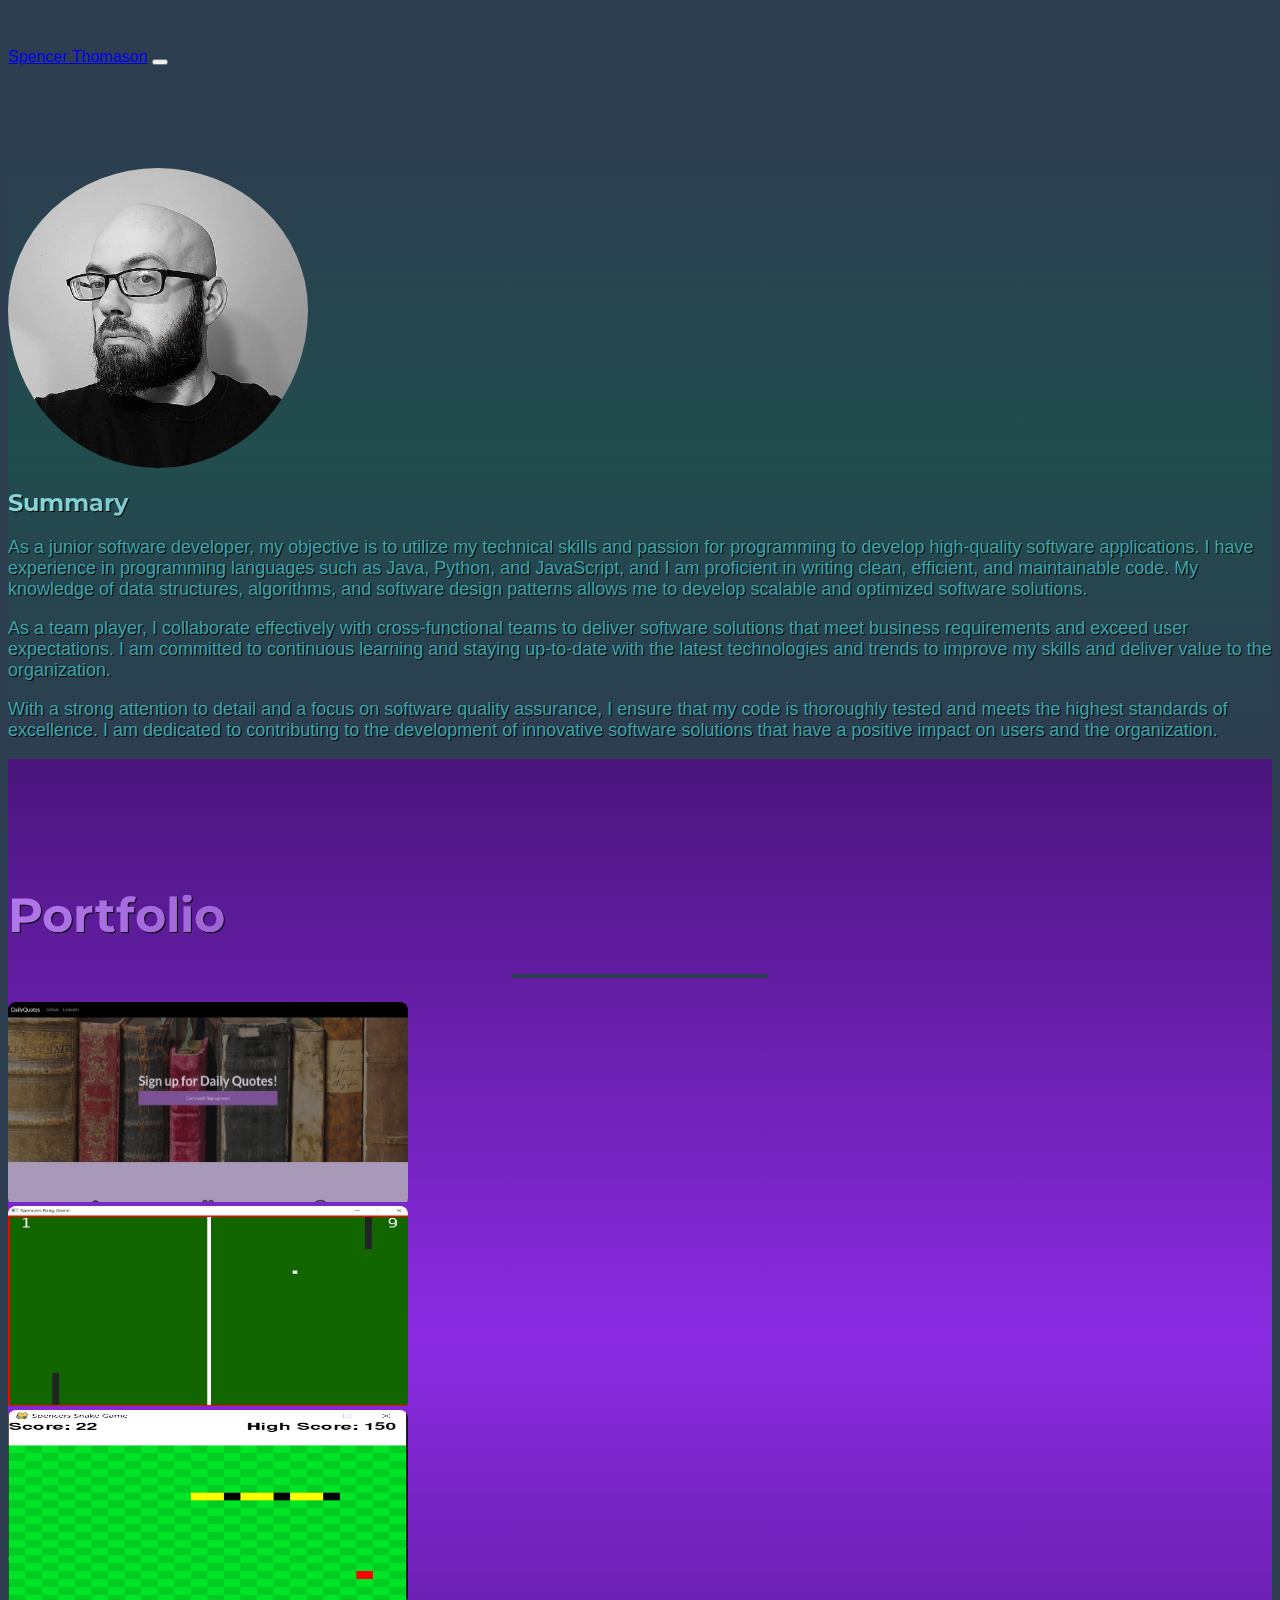
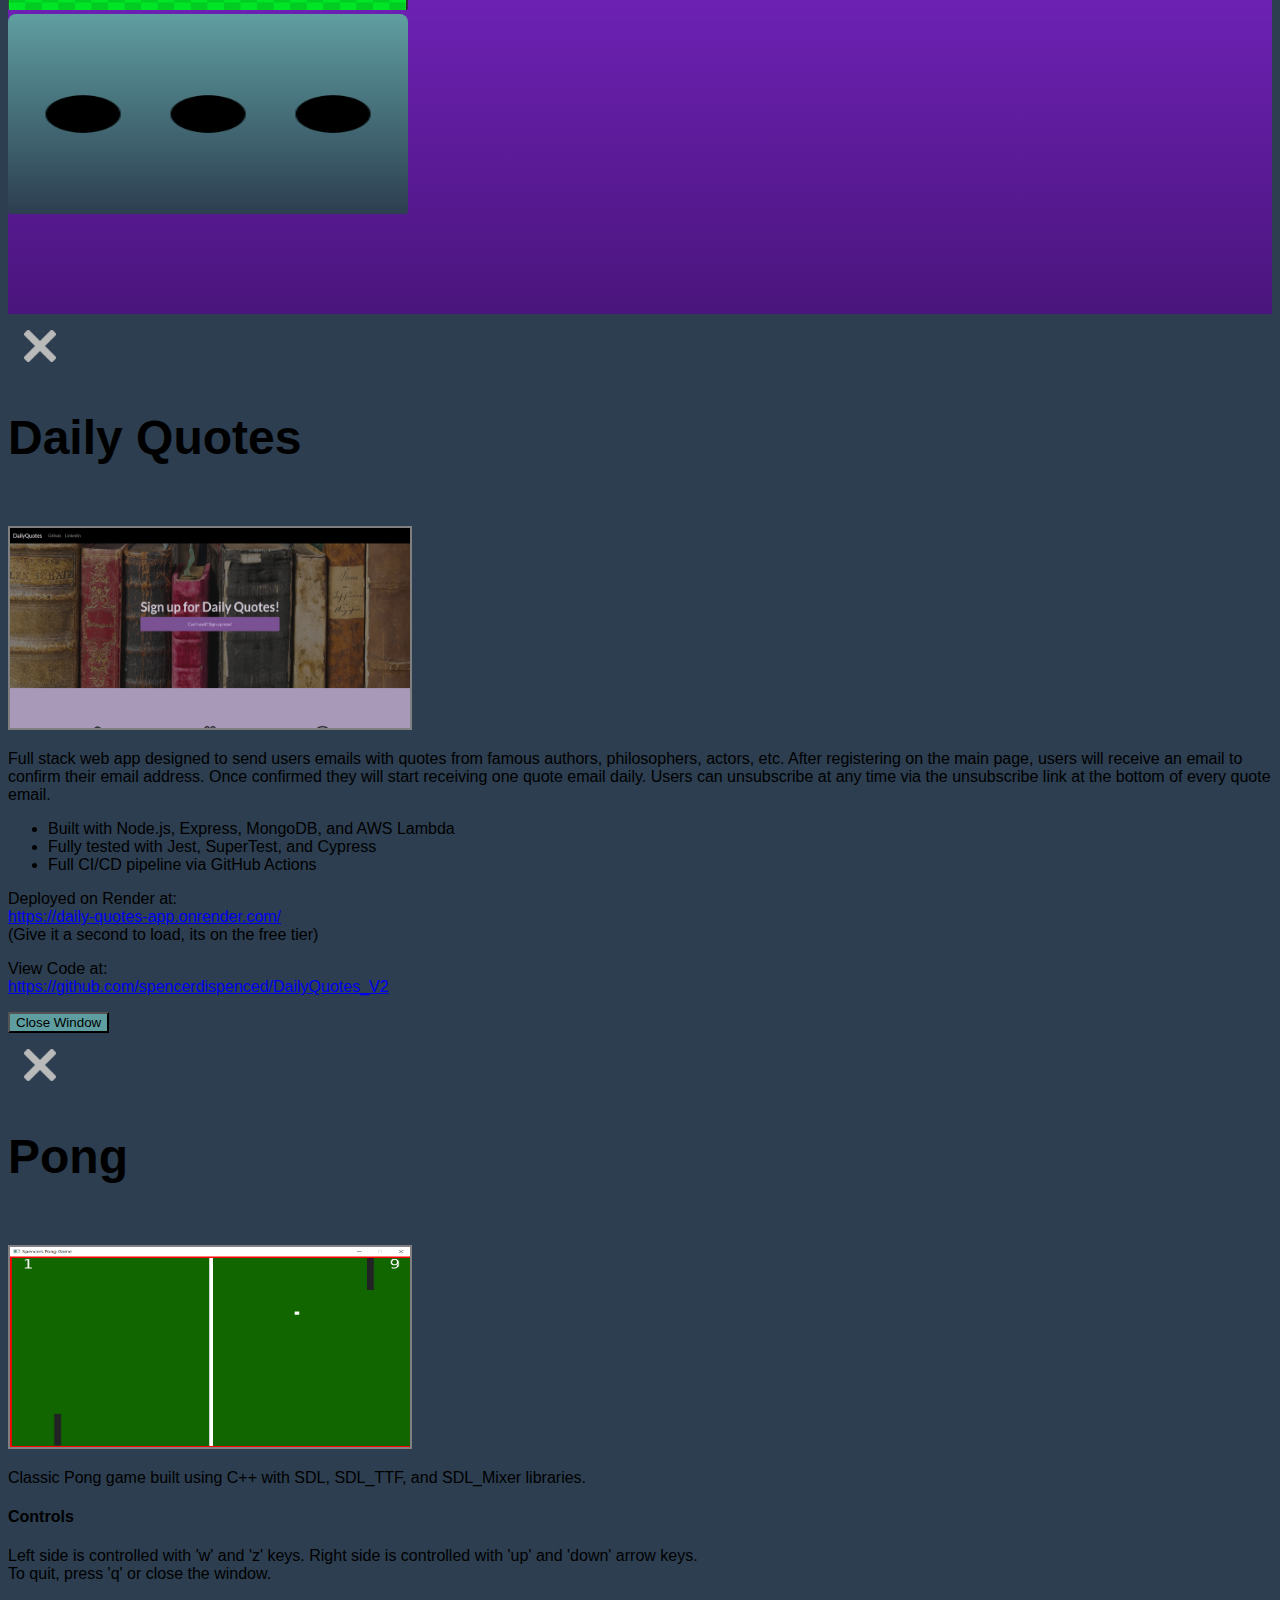
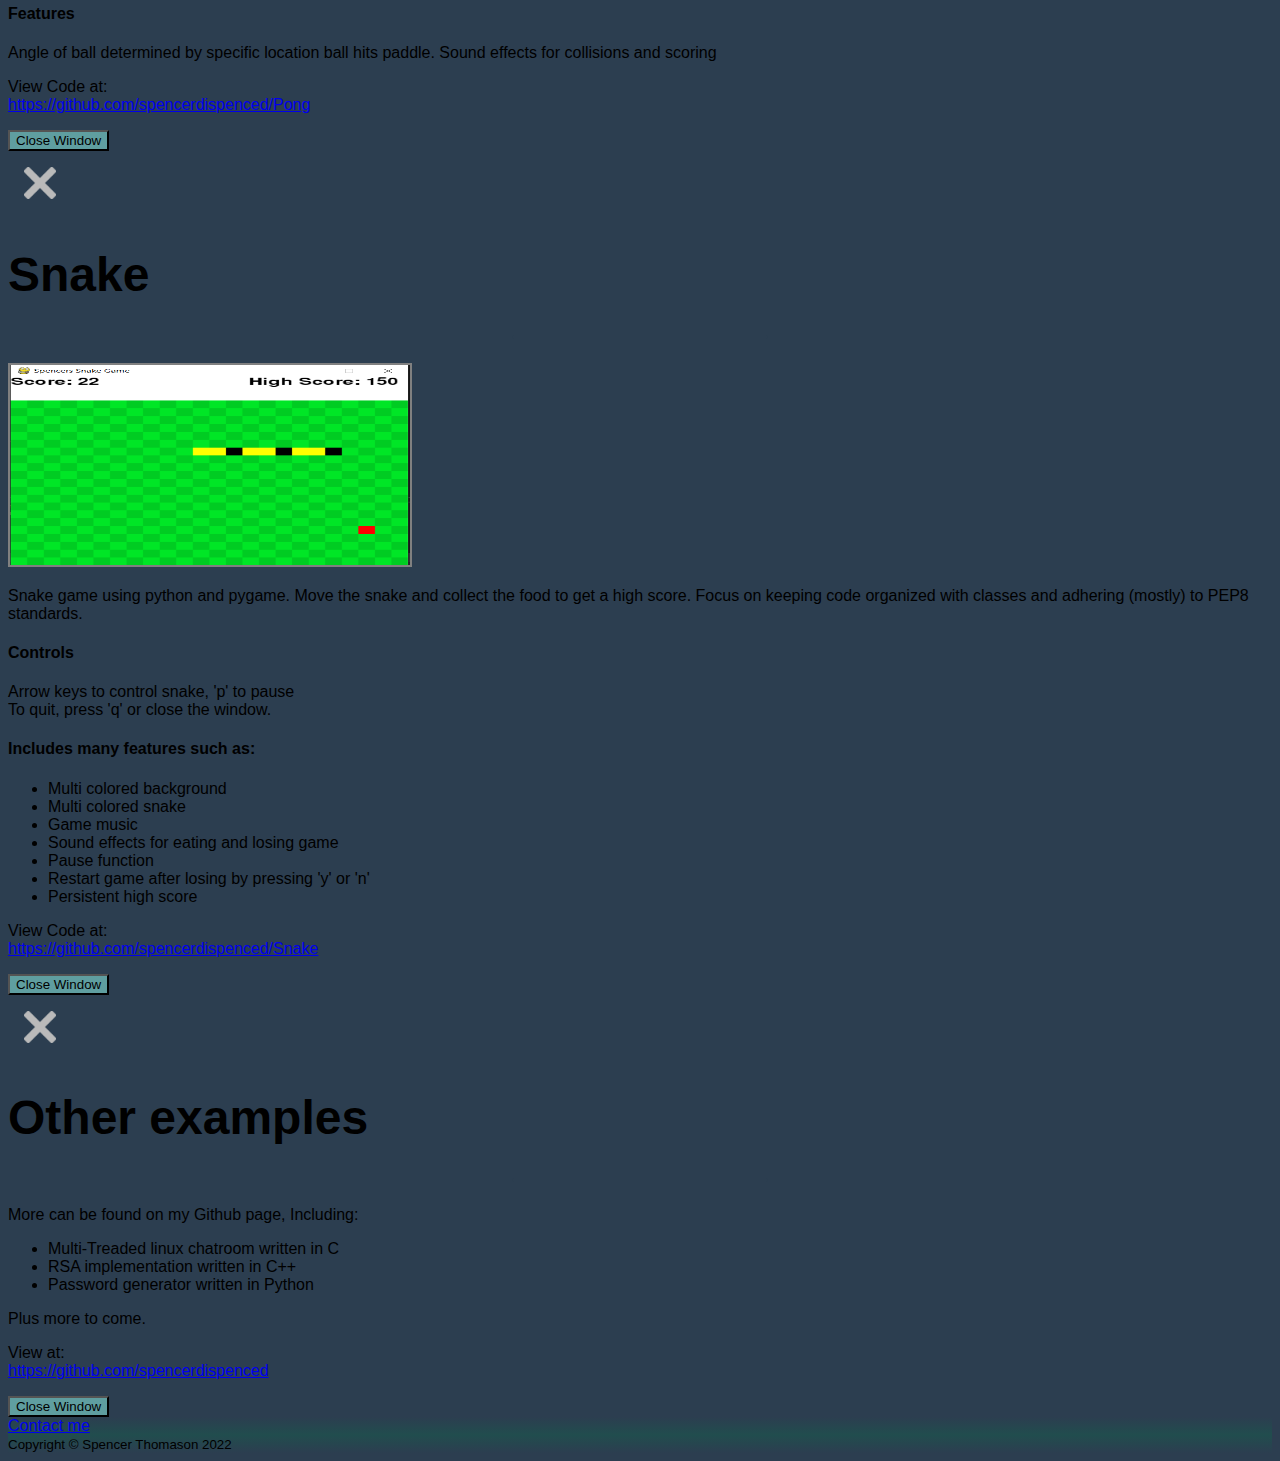
<file: index.html>
<!DOCTYPE html>
<html lang="en">

<head>
    <meta charset="UTF-8">
    <meta http-equiv="X-UA-Compatible" content="IE=edge">
    <meta name="viewport" content="width=device-width, initial-scale=1.0">
    <title>Spencers Portfolio Website</title>

    <!-- Required meta tags -->
    <meta charset="utf-8">
    <meta name="viewport" content="width=device-width, initial-scale=1, shrink-to-fit=no">

    <!-- Google fonts-->
    <link href="https://fonts.googleapis.com/css?family=Montserrat:400,700" rel="stylesheet" type="text/css" />

    <!-- Bootstrap CSS -->
    <link rel="stylesheet" href="https://stackpath.bootstrapcdn.com/bootstrap/4.1.3/css/bootstrap.min.css"
        integrity="sha384-MCw98/SFnGE8fJT3GXwEOngsV7Zt27NXFoaoApmYm81iuXoPkFOJwJ8ERdknLPMO" crossorigin="anonymous">



    <!-- Custom CSS -->
    <link rel="stylesheet" href="styles/styles.css">

</head>

<body>
    <!-- Nav Bar section-->
    <section>
        <nav id="mainNavbar" class="navbar navbar-dark navbar-expand-md py-0 fixed-top fill_navbar">
            <a href="#" class="navbar-brand">Spencer Thomason</a>
            <button class="navbar-toggler" data-toggle="collapse" data-target="#navLinks"
                aria-label="Toggle navigation">
                <span class="navbar-toggler-icon"></span>
            </button>
            <div class="collapse navbar-collapse" id="navLinks">
                <ul class="navbar-nav">
                    <li class="nav-item">
                        <a href="about.html" class="nav-link">RESUME</a>
                    </li>
                    <li class="nav-item">
                        <a href="https://github.com/spencerdispenced" class="nav-link" target="_blank">GITHUB</a>
                    </li>
                    <li class="nav-item">
                        <a href="https://www.linkedin.com/in/spencer-thomason-92577b180/" class="nav-link"
                            target="_blank">LinkedIn</a>
                    </li>
                </ul>
            </div>
        </nav>
    </section>

    <!-- Summary section -->
    <header>
        <div class="container d-flex align-items-center flex-column">
            <img id="profile_pic" src="images/profile_pic.png" title="Thats me" alt="" class="center-block">
        </div>

        <div class="container d-flex align-items-center flex-column">
            <div class="col-10 col-lg-8 mb-5 mb-md-0">
                <h2 class="text-center" id="summary_headline">Summary</h2>
                <p class="summary text-center">
                    As a junior software developer, my objective is to utilize my technical skills and passion for programming to develop high-quality software applications.
                    I have experience in programming languages such as Java, Python, and JavaScript, and I am proficient in writing clean, efficient, and maintainable code.
                    My knowledge of data structures, algorithms, and software design patterns allows me to develop scalable and optimized software solutions.
                </p>
                <p class="summary text-center">
                    As a team player, I collaborate effectively with cross-functional teams to deliver software solutions that meet business requirements and exceed user expectations.
                    I am committed to continuous learning and staying up-to-date with the latest technologies and trends to improve my skills and deliver value to the organization.
                </p>
                <p class="summary text-center">
                    With a strong attention to detail and a focus on software quality assurance, I ensure that my code is thoroughly tested and meets the highest standards of excellence.
                     I am dedicated to contributing to the development of innovative software solutions that have a positive impact on users and the organization.
                </p>
            </div>
        </div>
    </header>

    <!-- Portfolio Section-->
    <section class="page-section portfolio" id="portfolio">
        <div class="container-fluid">
            <!-- Portfolio Section Heading-->
            <h2 class="page-section-heading text-center text-uppercase mb-0">Portfolio</h2>
            <!-- Icon Divider-->
            <div class="divider-custom">
                <div class="divider-custom-line"></div>
            </div>
            <!-- Portfolio Grid Items-->
            <div class="row justify-content-center">
                <!-- Portfolio Item 1-->
                <div class="col-md-6 col-lg-4 mb-5">
                    <div class="portfolio-item mx-auto" data-toggle="modal" data-target="#portfolioModal1">
                        <div
                            class="portfolio-item-caption d-flex align-items-center justify-content-center h-100 w-100">
                            <div class="portfolio-item-caption-content text-center text-white"><i
                                    class="fas fa-plus fa-3x"></i></div>
                        </div>
                        <img class="img-fluid portfolio_image" src="images/Daily_Quotes_V2.png"
                            alt="Responsive image" />
                    </div>
                </div>

                <!-- Portfolio Item 2-->
                <div class="col-md-6 col-lg-4 mb-5">
                    <div class="portfolio-item mx-auto" data-toggle="modal" data-target="#portfolioModal2">
                        <div
                            class="portfolio-item-caption d-flex align-items-center justify-content-center h-100 w-100">
                            <div class="portfolio-item-caption-content text-center text-white"><i
                                    class="fas fa-plus fa-3x"></i></div>
                        </div>
                        <img class="img-fluid portfolio_image" src="images/pong.png" alt="Responsive image" />
                    </div>
                </div>

            </div>

            <div class="row justify-content-center">
                <!-- Portfolio Item 3-->
                <div class="col-md-6 col-lg-4 mb-5">
                    <div class="portfolio-item mx-auto" data-toggle="modal" data-target="#portfolioModal3">
                        <div
                            class="portfolio-item-caption d-flex align-items-center justify-content-center h-100 w-100">
                            <div class="portfolio-item-caption-content text-center text-white"><i
                                    class="fas fa-plus fa-3x"></i></div>
                        </div>
                        <img class="img-fluid portfolio_image" src="images/snake.png" alt="Responsive image" />
                    </div>
                </div>

                <!-- Portfolio Item 4-->
                <div class="col-md-6 col-lg-4 mb-5">
                    <div class="portfolio-item mx-auto" data-toggle="modal" data-target="#portfolioModal4">
                        <div
                            class="portfolio-item-caption d-flex align-items-center justify-content-center h-100 w-100">
                            <div class="portfolio-item-caption-content text-center text-white"><i
                                    class="fas fa-plus fa-3x"></i></div>
                        </div>
                        <img id="more" class="img-fluid portfolio_image " src="images/more.png"
                            alt="Responsive image" />
                    </div>
                </div>

            </div>

        </div>
    </section>

    <!-- Portfolio Modals -->
    <!-- Portfolio Modal 1 -->
    <div class="portfolio-modal modal fade" id="portfolioModal1" tabindex="-1" aria-labelledby="#portfolioModal1"
        aria-hidden="true">
        <div class="modal-dialog modal-dialog-scrollable modal-lg">
            <div class="modal-content">
                <div class="modal-header border-0"><button class="btn-close" type="button" data-dismiss="modal"
                        aria-label="Close"></button></div>
                <div class="modal-body text-center pb-5">
                    <div class="container">
                        <div class="row justify-content-center">
                            <div class="col-lg-8">
                                <!-- Portfolio Modal - Title-->
                                <h2 class="portfolio-modal-title text-secondary text-uppercase mb-0">Daily Quotes</h2>
                                <!-- Icon Divider-->
                                <div class="divider-custom">
                                    <div class="divider-custom-line"></div>
                                </div>
                                <!-- Portfolio Modal - Image-->
                                <img class="img-fluid rounded mb-5 portfolio_image modal_image"
                                    src="images/Daily_Quotes_V2.png" alt="..." />
                                <!-- Portfolio Modal - Text-->
                                <p class="mb-4 text-center">Full stack web app designed to send users emails with quotes from famous authors,
                                     philosophers, actors, etc. After registering on the main page, users will receive an email to confirm their email address.
                                      Once confirmed they will start receiving one quote email daily.
                                     Users can unsubscribe at any time via the unsubscribe link at the bottom of every quote email.
                                <ul class="text-left">
                                    <li>Built with Node.js, Express, MongoDB, and AWS Lambda </li>
                                    <li>Fully tested with Jest, SuperTest, and Cypress</li>
                                    <li>Full CI/CD pipeline via GitHub Actions</li>
                                </ul>
                                </p>
                                <p>
                                    Deployed on Render at:
                                    <br>
                                    <a href="https://daily-quotes-app.onrender.com/"
                                        target="_blank">https://daily-quotes-app.onrender.com/</a>
                                    <br>
                                    (Give it a second to load, its on the free tier)
                                </p>
                                <p>
                                    View Code at:
                                    <br>
                                    <a href="https://github.com/spencerdispenced/DailyQuotes_V2"
                                        target="_blank">https://github.com/spencerdispenced/DailyQuotes_V2</a>
                                </p>
                                <button class="btn gen_button" href="#!" data-dismiss="modal">
                                    <i class="fas fa-times fa-fw"></i>
                                    Close Window
                                </button>
                            </div>
                        </div>
                    </div>
                </div>
            </div>
        </div>
    </div>


    <!-- Portfolio Modal 2-->
    <div class="portfolio-modal modal fade" id="portfolioModal2" tabindex="-1" aria-labelledby="#portfolioModal2"
        aria-hidden="true">
        <div class="modal-dialog modal-dialog-scrollable modal-lg">
            <div class="modal-content">
                <div class="modal-header border-0"><button class="btn-close" type="button" data-dismiss="modal"
                        aria-label="Close"></button></div>
                <div class="modal-body text-center pb-5">
                    <div class="container">
                        <div class="row justify-content-center">
                            <div class="col-lg-8">
                                <!-- Portfolio Modal - Title-->
                                <h2 class="portfolio-modal-title text-secondary text-uppercase mb-0">Pong</h2>
                                <!-- Icon Divider-->
                                <div class="divider-custom">
                                    <div class="divider-custom-line"></div>
                                </div>
                                <!-- Portfolio Modal - Image-->
                                <img class="img-fluid rounded mb-5 portfolio_image modal_image" src="images/pong.png"
                                    alt="..." />
                                <!-- Portfolio Modal - Text-->
                                <p class="mb-4 text-center">

                                    Classic Pong game built using C++ with SDL, SDL_TTF, and SDL_Mixer libraries.
                                </p>

                                <h4 class="bold mb-2">Controls</h4>
                                <p>
                                    Left side is controlled with 'w' and 'z' keys. Right side is controlled with 'up'
                                    and 'down' arrow keys.
                                    <br>
                                    To quit, press 'q' or close the window.
                                </p>

                                <h4 class="bold mb-4">Features</h4>
                                <p>
                                    Angle of ball determined by specific location ball hits paddle. Sound effects for
                                    collisions and scoring
                                </p>

                                <p>
                                    View Code at:
                                    <br>
                                    <a href="https://github.com/spencerdispenced/Pong "
                                        target="_blank">https://github.com/spencerdispenced/Pong</a>
                                </p>
                                <button class="btn gen_button" href="#!" data-dismiss="modal">
                                    <i class="fas fa-times fa-fw"></i>
                                    Close Window
                                </button>
                            </div>
                        </div>
                    </div>
                </div>
            </div>
        </div>
    </div>

    <!-- Portfolio Modal 3-->
    <div class="portfolio-modal modal fade" id="portfolioModal3" tabindex="-1" aria-labelledby="#portfolioModal3"
        aria-hidden="true">
        <div class="modal-dialog modal-dialog-scrollable modal-lg">
            <div class="modal-content">
                <div class="modal-header border-0"><button class="btn-close" type="button" data-dismiss="modal"
                        aria-label="Close"></button></div>
                <div class="modal-body text-center pb-5">
                    <div class="container">
                        <div class="row justify-content-center">
                            <div class="col-lg-8">
                                <!-- Portfolio Modal - Title-->
                                <h2 class="portfolio-modal-title text-secondary text-uppercase mb-0">Snake</h2>
                                <!-- Icon Divider-->
                                <div class="divider-custom">
                                    <div class="divider-custom-line"></div>
                                </div>
                                <!-- Portfolio Modal - Image-->
                                <img class="img-fluid rounded mb-5 portfolio_image modal_image" src="images/snake.png"
                                    alt="..." />
                                <!-- Portfolio Modal - Text-->
                                <p class="mb-4 text-center">

                                    Snake game using python and pygame. Move the snake and collect the food to get a
                                    high score. Focus on keeping code organized with classes and adhering (mostly) to
                                    PEP8 standards.
                                </p>

                                <h4 class="bold mb-2">Controls</h4>
                                <p>
                                    Arrow keys to control snake, 'p' to pause
                                    <br>
                                    To quit, press 'q' or close the window.
                                </p>

                                <h4 class="bold mb-4">Includes many features such as:</h4>
                                <p>
                                <ul class="text-left">
                                    <li>Multi colored background</li>
                                    <li>Multi colored snake</li>
                                    <li>Game music</li>
                                    <li>Sound effects for eating and losing game</li>
                                    <li>Pause function</li>
                                    <li>Restart game after losing by pressing 'y' or 'n'</li>
                                    <li>Persistent high score</li>
                                </ul>
                                </p>

                                <p>
                                    View Code at:
                                    <br>
                                    <a href="https://github.com/spencerdispenced/Snake"
                                        target="_blank">https://github.com/spencerdispenced/Snake</a>
                                </p>
                                <button class="btn gen_button" href="#!" data-dismiss="modal">
                                    <i class="fas fa-times fa-fw"></i>
                                    Close Window
                                </button>
                            </div>
                        </div>
                    </div>
                </div>
            </div>
        </div>
    </div>



    <!-- Portfolio Modal 4-->
    <div class="portfolio-modal modal fade" id="portfolioModal4" tabindex="-1" aria-labelledby="#portfolioModal4"
        aria-hidden="true">
        <div class="modal-dialog modal-dialog-scrollable modal-lg">
            <div class="modal-content">
                <div class="modal-header border-0"><button class="btn-close" type="button" data-dismiss="modal"
                        aria-label="Close"></button></div>
                <div class="modal-body text-center pb-5">
                    <div class="container">
                        <div class="row justify-content-center">
                            <div class="col-lg-8">
                                <!-- Portfolio Modal - Title-->
                                <h2 class="portfolio-modal-title text-secondary text-uppercase mb-0">Other examples</h2>
                                <!-- Icon Divider-->
                                <div class="divider-custom">
                                    <div class="divider-custom-line"></div>
                                </div>

                                <!-- Portfolio Modal - Text-->
                                <p class="mb-4 text-center">

                                    More can be found on my Github page, Including:
                                <ul class="text-left ml-5">
                                    <li>Multi-Treaded linux chatroom written in C</li>
                                    <li>RSA implementation written in C++</li>
                                    <li>Password generator written in Python</li>

                                </ul>
                                Plus more to come.
                                </p>
                                View at:
                                <br>
                                <a href="https://github.com/spencerdispenced"
                                    target="_blank">https://github.com/spencerdispenced</a>
                                </p>
                                <button class="btn gen_button" href="#!" data-dismiss="modal">
                                    <i class="fas fa-times fa-fw"></i>
                                    Close Window
                                </button>
                            </div>
                        </div>
                    </div>
                </div>
            </div>
        </div>
    </div>

    <!-- Footer -->
    <footer class="footer">
        <div class="text-center"><a href="mailto: spencerthomason1@gmail.com">Contact me</a></div>
        <div class="text-center text-white">
            <small>Copyright &copy; Spencer Thomason 2022</small>
        </div>
    </footer>


    <!-- Custom Javascript -->
    <script src="scripts/app.js"></script>

    <!-- Bootstrap scripts -->
    <script src="https://code.jquery.com/jquery-3.3.1.slim.min.js"
        integrity="sha384-q8i/X+965DzO0rT7abK41JStQIAqVgRVzpbzo5smXKp4YfRvH+8abtTE1Pi6jizo"
        crossorigin="anonymous"></script>
    <script src="https://cdnjs.cloudflare.com/ajax/libs/popper.js/1.14.3/umd/popper.min.js"
        integrity="sha384-ZMP7rVo3mIykV+2+9J3UJ46jBk0WLaUAdn689aCwoqbBJiSnjAK/l8WvCWPIPm49"
        crossorigin="anonymous"></script>
    <script src="https://stackpath.bootstrapcdn.com/bootstrap/4.1.3/js/bootstrap.min.js"
        integrity="sha384-ChfqqxuZUCnJSK3+MXmPNIyE6ZbWh2IMqE241rYiqJxyMiZ6OW/JmZQ5stwEULTy"
        crossorigin="anonymous"></script>


</body>

</html>
</file>
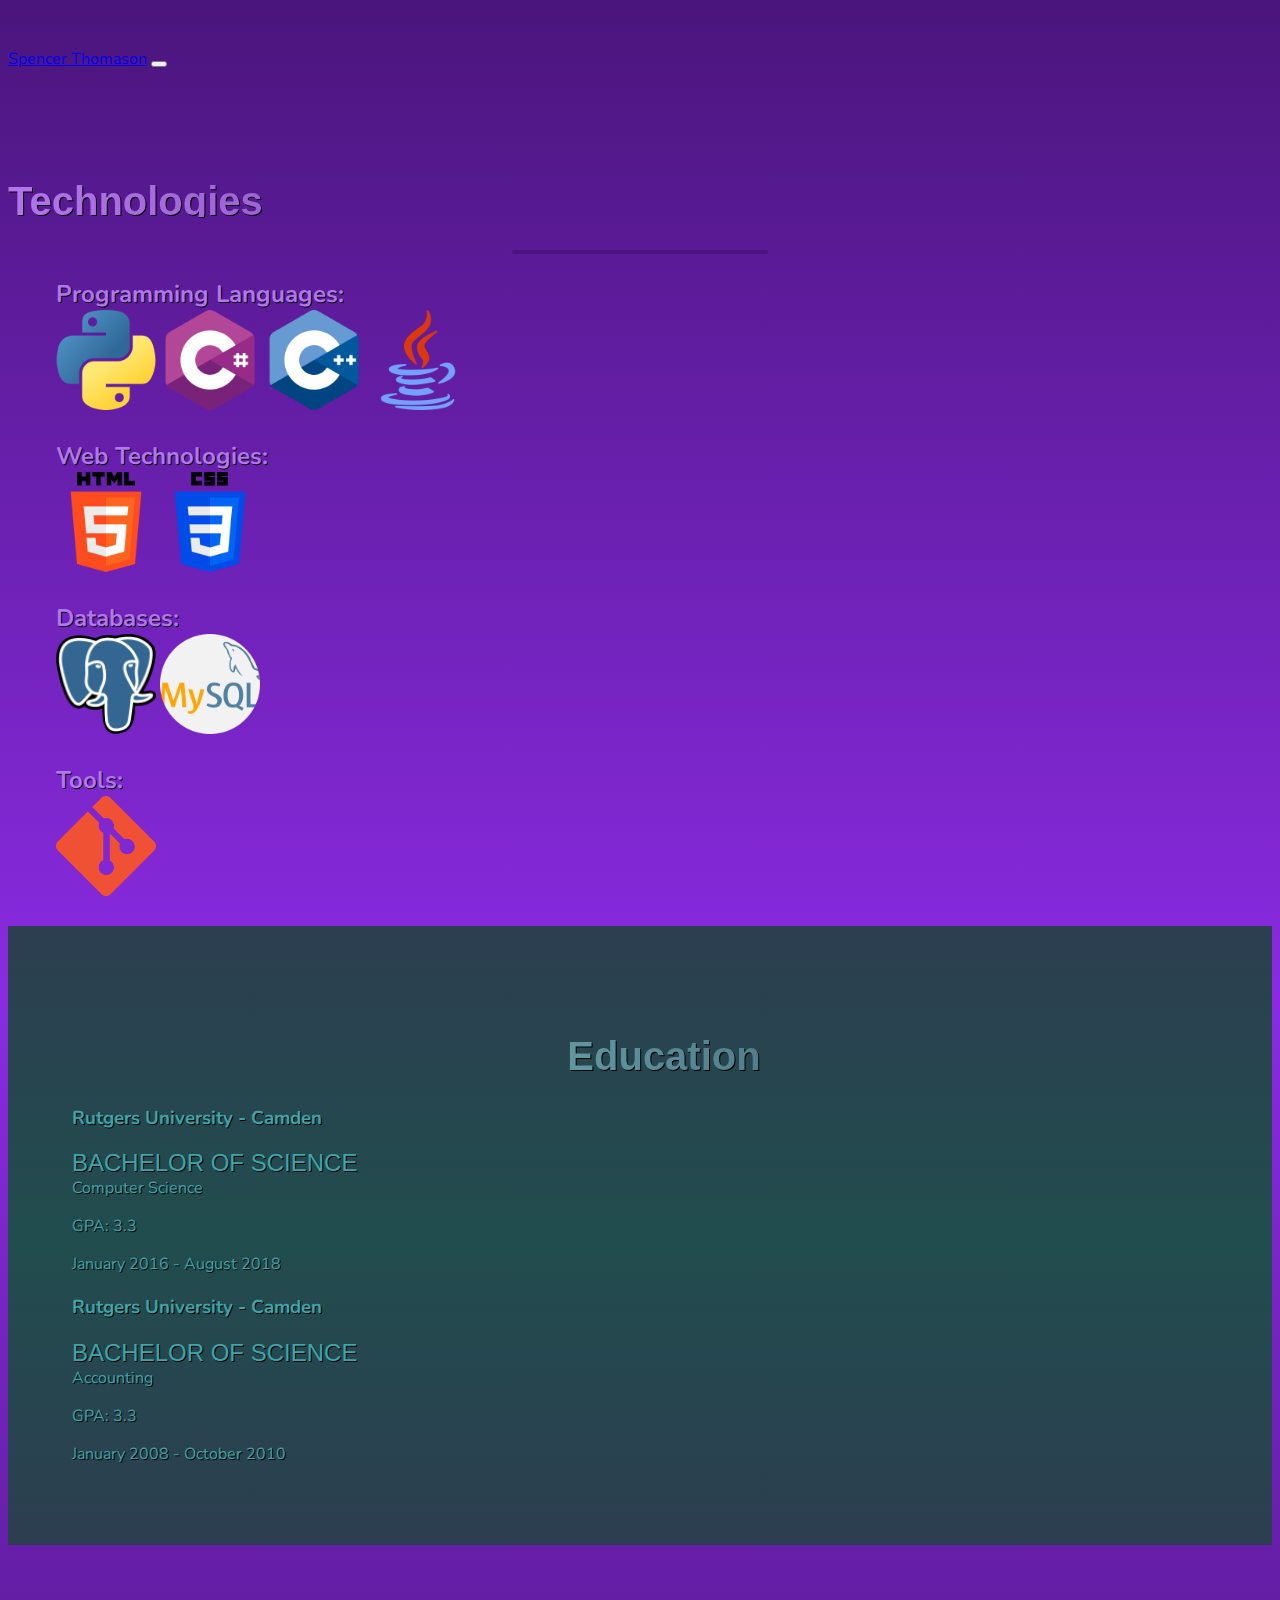
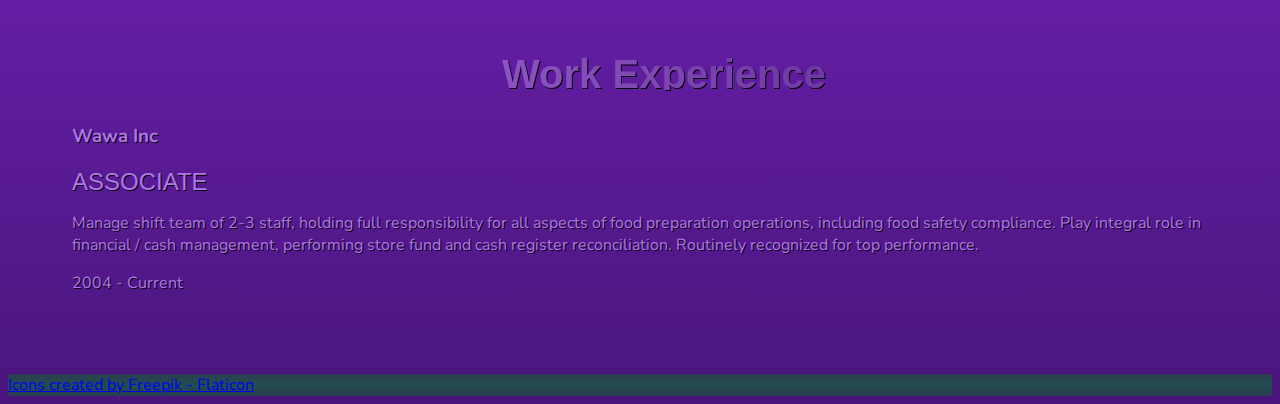
<file: about.html>
<!DOCTYPE html>
<html lang="en">

<head>
    <meta charset="UTF-8">
    <meta http-equiv="X-UA-Compatible" content="IE=edge">
    <meta name="viewport" content="width=device-width, initial-scale=1.0">
    <title>Spencers Portfolio Website/about</title>

    <!-- Required meta tags -->
    <meta charset="utf-8">
    <meta name="viewport" content="width=device-width, initial-scale=1, shrink-to-fit=no">

    <!-- Google Font -->
    <link href="https://fonts.googleapis.com/css?family=Nunito:200,300,400,700" rel="stylesheet">

    <!-- Bootstrap CSS -->
    <link rel="stylesheet" href="https://stackpath.bootstrapcdn.com/bootstrap/4.1.3/css/bootstrap.min.css"
        integrity="sha384-MCw98/SFnGE8fJT3GXwEOngsV7Zt27NXFoaoApmYm81iuXoPkFOJwJ8ERdknLPMO" crossorigin="anonymous">

    <!-- Custom CSS -->
    <link rel="stylesheet" href="styles/styles.css">
    <link rel="stylesheet" href="styles/about_styles.css">

</head>

<body class="about">
    <nav id="mainNavbar" class="navbar navbar-dark navbar-expand-md py-0 fixed-top">
        <a href="#" class="navbar-brand">Spencer Thomason</a>
        <button class="navbar-toggler" data-toggle="collapse" data-target="#navLinks" aria-label="Toggle navigation">
            <span class="navbar-toggler-icon"></span>
        </button>
        <div class="collapse navbar-collapse" id="navLinks">
            <ul class="navbar-nav">
                <li class="nav-item">
                    <a href="index.html" class="nav-link">HOME</a>
                </li>
                <li class="nav-item">
                    <a href="https://github.com/spencerdispenced" class="nav-link">GITHUB</a>
                </li>
                <li class="nav-item">
                    <a href="https://www.linkedin.com/in/spencer-thomason-92577b180/" class="nav-link">LinkedIn</a>
                </li>
            </ul>
        </div>
    </nav>

    <h2 class="page-section-heading text-center text-uppercase mb-0">Technologies</h2>
    <!-- Icon Divider-->
    <div class="divider-custom">
        <div class="divider-custom-line"></div>
    </div>

    <!-- Tech section-->
    <section class="tech">
        <div class="container">
            <div class="row">
                <div class="col-sm">
                    <h2 class="tech_headings">Programming Languages:</h2>
                </div>
                <div class="col-lg">
                    <img src="icons/python.png" title="Python" alt="" class="icon">
                    <img src="icons/c-sharp.png" title="C Sharp" alt="" class="icon">
                    <img src="icons/cpp.png" title="C++" alt="" class="icon">
                    <img src="icons/java.png" title="Java" alt="" class="icon">
                </div>
            </div>
            <div class="row">
                <div class="col-sm ">
                    <h2 class="tech_headings">Web Technologies:</h2>
                </div>
                <div class="col-lg">
                    <img src="icons/html-5.png" title="HTML" alt="" class="icon">
                    <img src="icons/css-3.png" title="CSS" alt="" class="icon">
                </div>
            </div>
            <div class="row">
                <div class="col-sm">
                    <h2 class="tech_headings">Databases:</h2>
                </div>
                <div class="col-lg">
                    <img src="icons/postgres.png" title="PostgreSQL" alt="" class="icon">
                    <img src="icons/mysql.png" title="MySQL" alt="" class="icon">
                </div>
            </div>
            <div class="row">
                <div class="col-sm ">
                    <h2 class="tech_headings">Tools:</h2>
                </div>
                <div class="col-lg">
                    <img src="icons/Git-Icon.png" title="Git" alt="" class="icon">
                </div>
            </div>
        </div>
    </section>

    <!-- Education section -->
    <section class="resume">
        <div class="resume-content">
            <h2 class="mb-5 page-section-heading">Education</h2>
            <div class="d-flex flex-column flex-md-row justify-content-between mb-5">
                <div class="flex-grow-1">
                    <h3 class="mb-0">Rutgers University - Camden</h3>
                    <div class="subheading mb-3">Bachelor of Science</div>
                    <div>Computer Science</div>
                    <p>GPA: 3.3</p>
                </div>
                <div class="flex-shrink-0"><span>January 2016 - August 2018</span></div>
            </div>
            <div class="d-flex flex-column flex-md-row justify-content-between mb-5">
                <div class="flex-grow-1">
                    <h3 class="mb-0">Rutgers University - Camden</h3>
                    <div class="subheading mb-3">Bachelor of Science</div>
                    <div>Accounting</div>
                    <p>GPA: 3.3</p>
                </div>
                <div class="flex-shrink-0"><span>January 2008 - October 2010</span></div>
            </div>
    </section>

    <!-- Work experience section -->
    <section class="resume" id="experience">
        <div class="resume-content" id="experience_content">
            <h2 class="mb-5 page-section-heading">Work Experience</h2>
            <div class="d-flex flex-column flex-md-row justify-content-between mb-5">
                <div class="flex-grow-1">
                    <h3 class="mb-0">Wawa Inc</h3>
                    <div class="subheading mb-3">Associate</div>

                    <p>Manage shift team of 2-3 staff, holding full responsibility for all aspects of food preparation
                        operations, including food safety compliance. Play integral role in financial / cash management,
                        performing store fund and cash register reconciliation. Routinely recognized for top
                        performance.</p>
                </div>
                <div class="flex-shrink-0"><span>2004 - Current</span></div>
            </div>
    </section>


    <footer>
        <div class="text-center">
            <a href="https://www.flaticon.com/free-icons/python" title="python icons">Icons created by Freepik -
                Flaticon</a>
        </div>
    </footer>


    <script src="scripts/app.js"></script>

    <script src="https://code.jquery.com/jquery-3.3.1.slim.min.js"
        integrity="sha384-q8i/X+965DzO0rT7abK41JStQIAqVgRVzpbzo5smXKp4YfRvH+8abtTE1Pi6jizo"
        crossorigin="anonymous"></script>
    <script src="https://cdnjs.cloudflare.com/ajax/libs/popper.js/1.14.3/umd/popper.min.js"
        integrity="sha384-ZMP7rVo3mIykV+2+9J3UJ46jBk0WLaUAdn689aCwoqbBJiSnjAK/l8WvCWPIPm49"
        crossorigin="anonymous"></script>
    <script src="https://stackpath.bootstrapcdn.com/bootstrap/4.1.3/js/bootstrap.min.js"
        integrity="sha384-ChfqqxuZUCnJSK3+MXmPNIyE6ZbWh2IMqE241rYiqJxyMiZ6OW/JmZQ5stwEULTy"
        crossorigin="anonymous"></script>

    <script>
        $(function () {
            $(document).scroll(function () {
                var $nav = $("#mainNavbar");
                $nav.toggleClass("scrolled", $(this).scrollTop() > $nav.height());
            });
        });
    </script>

</body>

</html>
</file>
<file: styles/styles.css>
/* Main body stylings */
body { 
    background: #2c3e50;
    font-family: "Nunito", sans-serif;
    padding-top: 40px;
}

.about {
   background-image: linear-gradient(#4a157c, blueviolet, #4a157c);
   font-family: "Nunito", sans-serif;
   padding-top: 40px;
}

#portfolio {
  background-image: linear-gradient(#4a157c, blueviolet, #4a157c);
}


/* Navbar stylings*/
nav .navbar-nav { 
    transition: all 1s ease-in-out;
    opacity: 0%;
}

.fill_navbar {
  transition: all 1s ease-in-out;
  opacity: 1;
}

#mainNavbar .nav-link:hover {
    color:#265052
}

#navLinks li {
    text-shadow: 1px 1px black;
}

@media (max-width: 768px) {
  li a {
    font-size: x-large;
    color: white !important;
  }
}

@media (max-width: 768px) {
  li a:hover {
    font-size: x-large;
    color: #265052 !important;
  }
}

.navbar-brand {
    /* Remove pointer cursor from name in navbar*/
    cursor: default;
}

@media (max-width: 768px) {
  .navbar-brand {
    opacity: 0;
  }
}


/* Header section styles */
header .summary {
  color: #3ea5aa;
  text-shadow: 1px 1px black;
  font-size: 18px;
}

#summary_headline {
  background: linear-gradient(to right, #86d7db, #2c3e50);
  background-clip: text;
  -webkit-background-clip: text;
  -webkit-text-fill-color: transparent;
  filter: drop-shadow(1px 1px black);
  font-family: "Montserrat", sans-serif;
}

header {
  background-image: linear-gradient(#2c3e50, #214d4e, #2c3e50);
}

#profile_pic {
  padding-top: 1em;
  width: 300px;
  height: 300px;
  border-radius: 50%;
  display: block;
}
 


/* Stylings for page section (portfolio, about,etc) */
.page-section {
    padding: 6rem 0;
}

.page-section-heading {
    font-size: 2.5rem;
    font-weight: 700;
    line-height: 2rem;
    color: cadetblue;
    background: linear-gradient(to right, #b176e9, #4a157c);
    background-clip: text;
    -webkit-background-clip: text;
    -webkit-text-fill-color: transparent;
    filter: drop-shadow(1px 1px black);
    font-family: "Montserrat", sans-serif;
}

@media (min-width: 992px) {
    .page-section .page-section-heading {
        font-size: 3rem;
        line-height: 2.5rem;
    }
}


/* Portfolio image attributes */
.portfolio .portfolio-item {
    cursor: pointer;
    position: relative;
    display: block;
    max-width: 25rem;
    border-radius: 0.5rem;
    overflow: hidden;
}
 
.portfolio .portfolio-item .portfolio-item-caption .portfolio-item-caption-content {
    font-size: 1.5rem;
}

/* Force image size for portfolio items */
.portfolio_image {
    height: 200px;
    width: 400px;
}


.modal_image {
    border: 2px solid grey;
}


/* Set portfolio image highlighting */
.portfolio .portfolio-item .portfolio-item-caption {
    position: absolute;
    transition: all 0.2s ease-in-out;
    opacity: 0;
    background-color: #4a157c;
  }

  .portfolio .portfolio-item .portfolio-item-caption:hover {
    opacity: 0.5;
  }
 
  /* Divider line used in page section and portfolio modal */
  .divider-custom {
    margin: 1.25rem 0 1.5rem;
    width: 100%;
    display: flex;
    justify-content: center;
    align-items: center;
  }

  .divider-custom .divider-custom-line {
    width: 100%;
    max-width: 16rem;
    height: 0.25rem;
    background-color: #2c3e50;
    border-radius: 1rem;
    border-color: #2c3e50;
  }

/* Portfolio modal attributes */
.portfolio-modal .btn-close {
    color: black;
    font-size: 2rem;
    padding: 1rem;
    box-sizing: content-box;
    width: 1em;
    height: 1em;
    margin-left: auto;  
    background: url(../images/xButton.png) center/1em auto no-repeat;
    border: 0;
    border-radius: 0.5rem;
    opacity: 1;
}

.portfolio-modal .portfolio-modal-title {
    font-size: 2.25rem;
    line-height: 2rem;
}

@media (min-width: 992px) {
    .portfolio-modal .portfolio-modal-title {
      font-size: 3rem;
      line-height: 2.5rem;
  }
}

/* Modal button styles */
.gen_button {
    background-color: cadetblue;   
}

.gen_button:hover {
    background-color: #2c3e50;
}

/* specific stylings for 'more' button */
#more {
    background-image: linear-gradient(cadetblue, #2c3e50);
}


footer {
  background-image: linear-gradient(#2c3e50, #214d4e, #2c3e50);;
}
</file>
<file: styles/about_styles.css>
/* stylings for icons on 'about' page */
.icon {
    height: 100px;
    width: 100px;
    display: inline;
    margin-bottom: 1.5rem;
    justify-content: center;
  }

@media (max-width: 576px) {
    .icon {
        height: 75px;
        width: 75px;
    }
}



.tech_headings {
    display: inline;
    margin-bottom: 1.5rem !important;
    margin-top: 1.5rem;
    margin-right: 1.5rem;
    color : #b176e9;
    text-shadow: 1px 1px black;
}

.row {
    margin-left: 0rem;
}

.container {
    padding-left: 0;
    margin-left: 3rem;
    
}

@media (max-width: 576px) {
    .container {
      margin-left: 0;
  }
}



.subheading {
    font-family: "Saira Extra Condensed", -apple-system, BlinkMacSystemFont, "Segoe UI", Roboto, "Helvetica Neue", Arial, sans-serif, "Apple Color Emoji", "Segoe UI Emoji", "Segoe UI Symbol", "Noto Color Emoji";
    text-transform: uppercase;
    font-weight: 500;
    font-size: 1.5rem;
}


section.resume {
    display: flex;
    align-items: center;
    padding-left: 1rem;
    padding-right: 1rem;
    padding-top: 5rem;
    padding-bottom: 5rem;  
    background-image: linear-gradient(#2c3e50, #214d4e, #2c3e50);
    background-size: cover;
}

section.resume .resume-content {
    width: 100%;
}

/* Styles for education section */
.resume-content {
    color : #3ea5aa;
    text-shadow: 1px 1px black;
    margin-left: 3rem;
}

@media (max-width: 576px) {
    .resume-content {
      margin-left: 0;
  }
}

.resume-content h2{
    background: linear-gradient(to right, #86d7db, #2c3e50);
    background-clip: text;
    -webkit-background-clip: text;
    -webkit-text-fill-color: transparent;
    filter: drop-shadow(1px 1px black);
    font-family: "Montserrat", sans-serif;
    text-shadow: none;
    text-align: center;
}

@media (max-width: 576px) {
    .resume-content h2{
      text-align: left;
  }
}

#experience {
    background-image: none;
}

#experience_content {
    color: #b176e9;
}

/* Styles for experience section */
#experience_content h2{
    background: linear-gradient(to right, #b176e9, #4a157c);
    background-clip: text;
    -webkit-background-clip: text;
    -webkit-text-fill-color: transparent;
    filter: drop-shadow(1px 1px black);
    font-family: "Montserrat", sans-serif;
    text-shadow: none;
}

@media (max-width: 576px) {
    #experience-content h2{
      text-align: left;
  }
}


.divider-custom .divider-custom-line {
    background-color: #4a157c;
}
</file>
